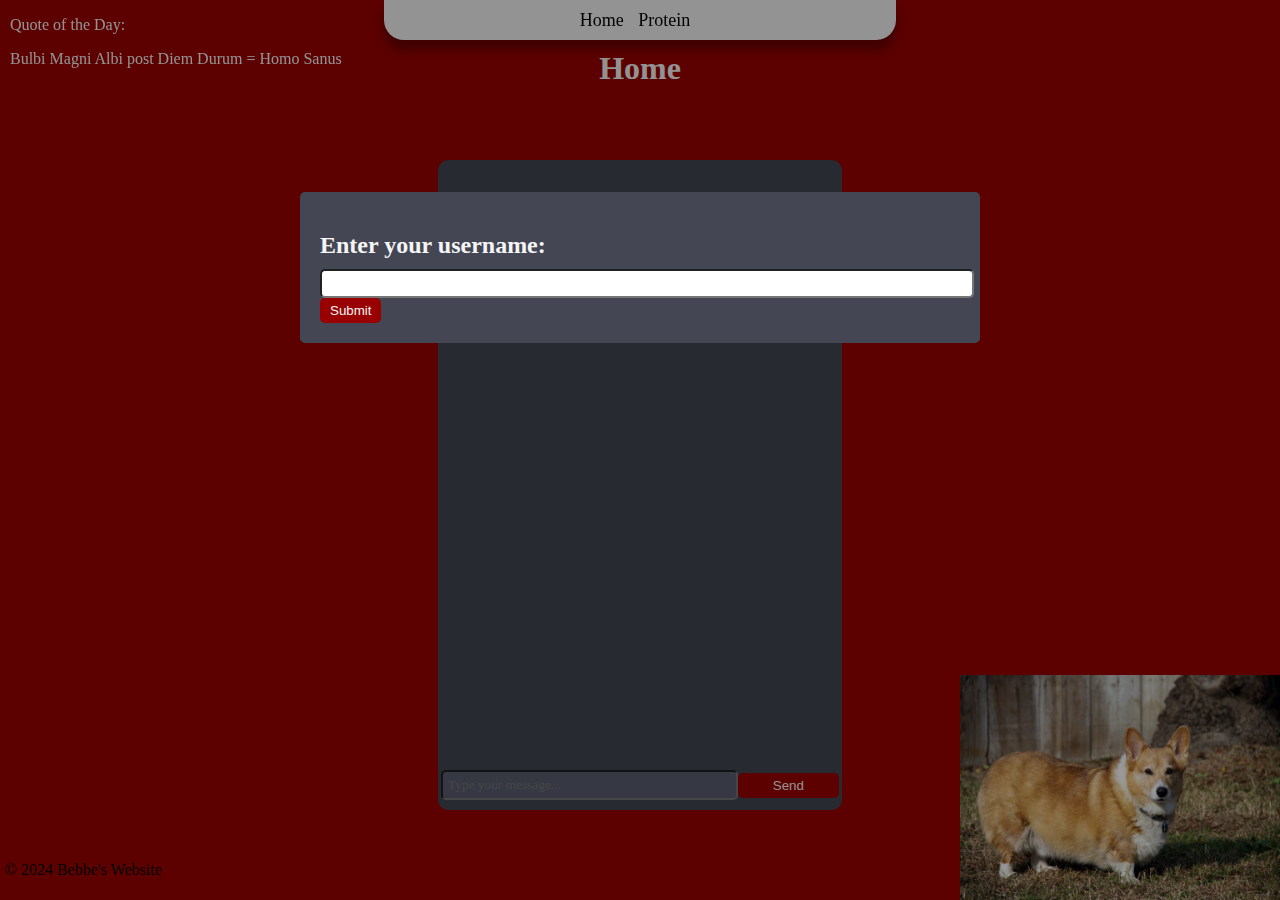
<file: index.html>
<!DOCTYPE html>
<html>
    <head>  
        <title>Grisigt kladd</title>
        <link rel="stylesheet" href="styles.css">
    </head>

    <body> 
        <!-- Title -->

        <header>
        <h1 style="text-align: center;">Home</h1>
        </header>
        <!-- Link between pages -->
        <nav>
          <ul>
            <li><a href="index.html">Home</a></a></li>
            <li><a href="hohe.html">Protein</a></li>
          </ul>
        </nav>

        <div class="container"></div>

        <!-- Daily quote -->
        <main class="daily-quote">
          <p>Quote of the Day: </p> <p>Bulbi Magni Albi post Diem Durum = Homo Sanus</p>
        </main>
        
          <!-- custom prompt -->

        <div id="username-modal" class="modal">
            <div class="modal-content">
              <h2>Enter your username:</h2>
              <input type="text" id="username-input" onkeydown="handleUsernameKeyDown(event)"/>
              <button onclick="submitUsername()">Submit</button>
            </div>
          </div>
        <!-- Picture in right corner -->

        <div class="container">
            <img src="images/majestic-corgi-og.jpeg" class="bottom-right-image">
            </div>
        <!-- Chat related -->
            <div class="chat-container">
                <div id="chat-messages" class="chat-messages">
                </div>
                <div class="chat-input">
                  <input type="text" placeholder="Type your message..." id ="message-input" onkeydown="handleKeyDown(event)">
                  <button onclick="sendMessage()">Send</button>
                </div>
              </div> 
              <footer class="copyright">
                <p>&copy; 2024 Bebbe's Website</p>
            </footer>
              
              <!--chat function with Java-->
        <script>
           var userName = "";

            function sendMessage() {
                var inputElement = document.getElementById("message-input");
                var message = inputElement.value;
                
                if (message.trim() !== "") {
                    var chatMessagesElement = document.getElementById("chat-messages");
                    var messageElement = document.createElement("div");
                    messageElement.innerText = userName + ": " + message;
                    chatMessagesElement.appendChild(messageElement);

                    inputElement.value = "";

                }
            }
           
            function handleKeyDown(event) {
        if (event.key === "Enter") {
          event.preventDefault(); 
          sendMessage();
        }
      }
      // username prompt
      function openPrompt() {
        var modal = document.getElementById("username-modal");
        var storedUsername = sessionStorage.getItem('username');
        
        if (storedUsername) {
          document.getElementById("username-input").value = storedUsername;
          userName = storedUsername;
          closePrompt();
        } else {
          modal.style.display = "block";
        }
      }

      function closePrompt() {
        var modal = document.getElementById("username-modal");
        modal.style.display = "none";
      }

      function submitUsername() {
        var usernameInput = document.getElementById("username-input");
        var username = usernameInput.value.trim();

        if (username !== "") {
            userName = username;
            sessionStorage.setItem('username', username)
            closePrompt();
        }
      }
      
      function handleUsernameKeyDown(event) {
        if (event.key === "Enter") {
          event.preventDefault();
          submitUsername();
        }
      }

        </script>

        <div id="prompt-modal" class="modal">
            <div class="modal-content">
                <h2>Enter your username:</h2>
                <input type="text" id="username-input">
                <button onclick="submitUsername()">Submit</button>
            </div>
        </div>

        <script>
            openPrompt();
        </script>
    </body>
</html>
</file>
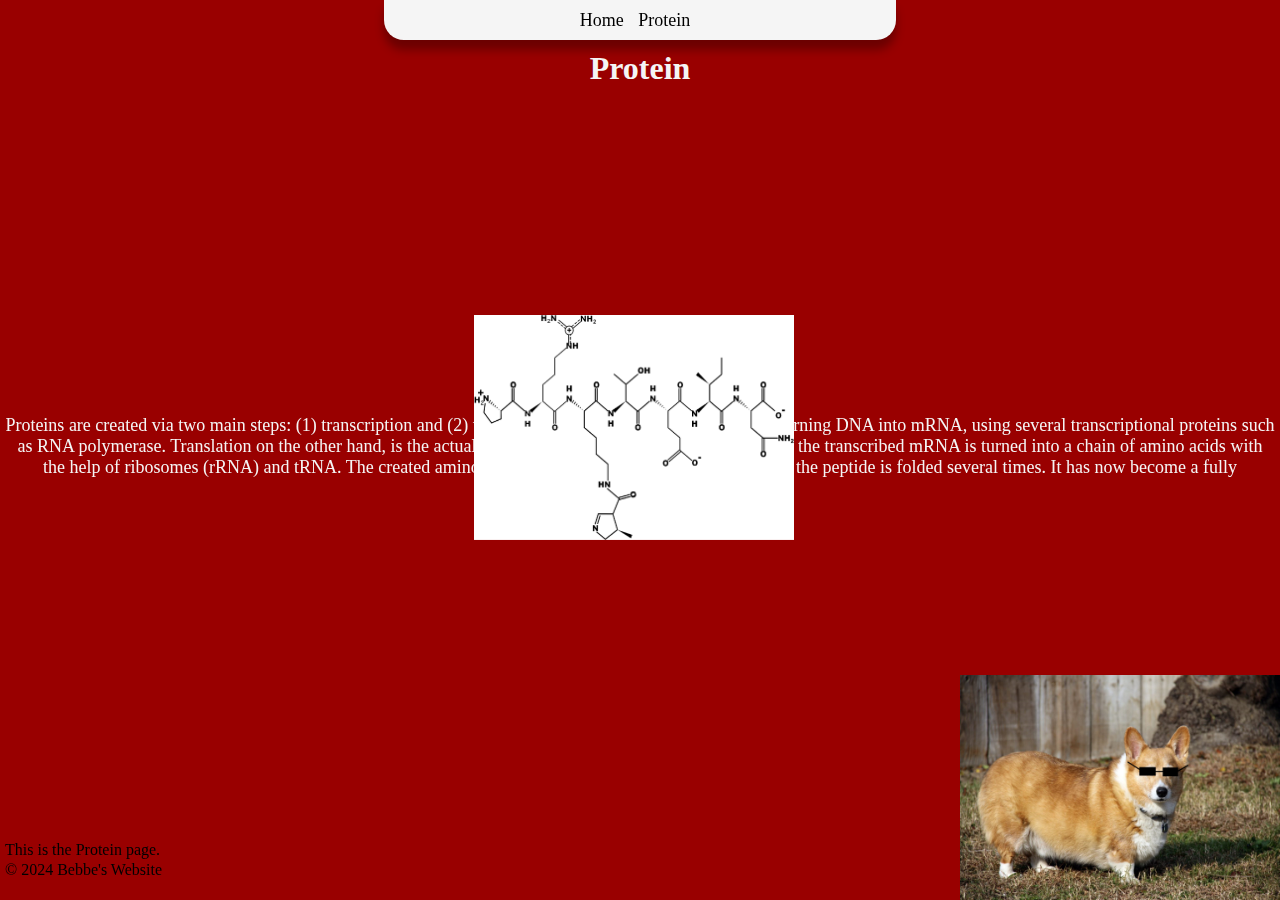
<file: hohe.html>
<!DOCTYPE html>
<html>
<head>
    <title>About Us</title>
    <link rel="stylesheet" href="styles.css">
</head>
<body>
<!-- link between pages -->
    <nav>
        <ul>
          <li><a href="index.html">Home</a></a></li>
          <li><a href="hohe.html">Protein</a></li>
        </ul>
      </nav>

      <div class="container"></div>
      <!-- title -->
    <header class="hohe-header">
        <h1>Protein</h1>
    </header>
    <!-- content-->
</body>
<main class="protein-fact">
<p>Proteins are created via two main steps: (1) transcription and (2) translation.
    Transcription is the process of turning DNA into mRNA, using several
    transcriptional proteins such as RNA polymerase.
    Translation on the other hand, is the actual synthesis of the protein. During
    translation, the transcribed mRNA is turned into a chain of amino acids
    with the help of ribosomes (rRNA) and tRNA. The created amino acid chain is 
    refered to as a peptide. 
    Lastly the peptide is folded several times. It has now become a fully functioning
    protein.  
</p>
</main>
    <main class="hohe-main">
        <p>This is the Protein page.</p>
    </main>
    <!-- Picture in right corner -->

    <div class="container">
        <img src="images/majestic-corgi-cool.jpeg" class="bottom-right-image">
        </div>
    <div class="container">
        <img src="images/peptide (protein).png" class="protein-pic">
    </div>

    <footer class="copyright">
        <p>&copy; 2024 Bebbe's Website</p>
    </footer>
</body>
</html>
</file>
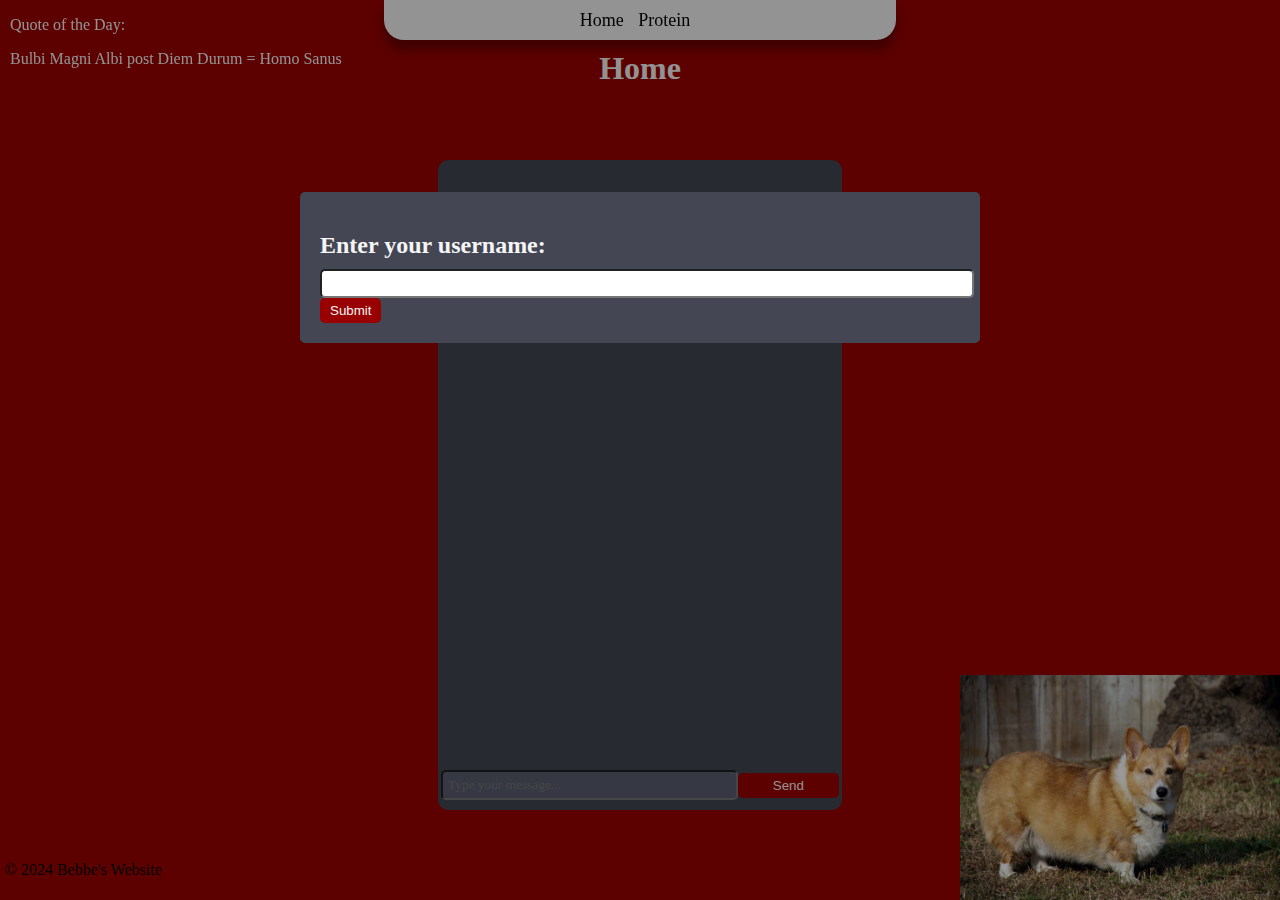
<file: home.html>
<!DOCTYPE html>
<html>
    <head>  
        <title>Grisigt kladd</title>
        <link rel="stylesheet" href="styles.css">
    </head>

    <body> 
        <!-- Title -->

        <header>
        <h1 style="text-align: center;">Home</h1>
        </header>
        <!-- Link between pages -->
        <nav>
          <ul>
            <li><a href="home.html">Home</a></a></li>
            <li><a href="hohe.html">Protein</a></li>
          </ul>
        </nav>

        <div class="container"></div>

        <!-- Daily quote -->
        <main class="daily-quote">
          <p>Quote of the Day: </p> <p>Bulbi Magni Albi post Diem Durum = Homo Sanus</p>
        </main>
        
          <!-- custom prompt -->

        <div id="username-modal" class="modal">
            <div class="modal-content">
              <h2>Enter your username:</h2>
              <input type="text" id="username-input" onkeydown="handleUsernameKeyDown(event)"/>
              <button onclick="submitUsername()">Submit</button>
            </div>
          </div>
        <!-- Picture in right corner -->

        <div class="container">
            <img src="images/majestic-corgi-og.jpeg" class="bottom-right-image">
            </div>
        <!-- Chat related -->
            <div class="chat-container">
                <div id="chat-messages" class="chat-messages">
                </div>
                <div class="chat-input">
                  <input type="text" placeholder="Type your message..." id ="message-input" onkeydown="handleKeyDown(event)">
                  <button onclick="sendMessage()">Send</button>
                </div>
              </div> 
              <footer class="copyright">
                <p>&copy; 2024 Bebbe's Website</p>
            </footer>
              
              <!--chat function with Java-->
        <script>
           var userName = "";

            function sendMessage() {
                var inputElement = document.getElementById("message-input");
                var message = inputElement.value;
                
                if (message.trim() !== "") {
                    var chatMessagesElement = document.getElementById("chat-messages");
                    var messageElement = document.createElement("div");
                    messageElement.innerText = userName + ": " + message;
                    chatMessagesElement.appendChild(messageElement);

                    inputElement.value = "";

                }
            }
           
            function handleKeyDown(event) {
        if (event.key === "Enter") {
          event.preventDefault(); 
          sendMessage();
        }
      }
      // username prompt
      function openPrompt() {
        var modal = document.getElementById("username-modal");
        var storedUsername = sessionStorage.getItem('username');
        
        if (storedUsername) {
          document.getElementById("username-input").value = storedUsername;
          userName = storedUsername;
          closePrompt();
        } else {
          modal.style.display = "block";
        }
      }

      function closePrompt() {
        var modal = document.getElementById("username-modal");
        modal.style.display = "none";
      }

      function submitUsername() {
        var usernameInput = document.getElementById("username-input");
        var username = usernameInput.value.trim();

        if (username !== "") {
            userName = username;
            sessionStorage.setItem('username', username)
            closePrompt();
        }
      }
      
      function handleUsernameKeyDown(event) {
        if (event.key === "Enter") {
          event.preventDefault();
          submitUsername();
        }
      }

        </script>

        <div id="prompt-modal" class="modal">
            <div class="modal-content">
                <h2>Enter your username:</h2>
                <input type="text" id="username-input">
                <button onclick="submitUsername()">Submit</button>
            </div>
        </div>

        <script>
            openPrompt();
        </script>
    </body>
</html>
</file>
<file: styles.css>
/* promp related*/
.modal {
    display: none;
    position: fixed;
    z-index: 1;
    left: 0;
    top: 0;
    width: 100%;
    height: 100%;
    overflow: auto;
    background-color: rgba(0, 0, 0, 0.4);
    color: whitesmoke;
    font-family: corbel;
}

.modal-content {
    background-color: #444654;
    margin: 15% auto;
    padding: 20px;
    width: 50%;
    border-radius: 5px;
}

.modal-content h2 {
    margin-bottom: 10px;
}

.modal-content input[type="text"] {
    width: 100%;
    padding: 5px;
    border-radius: 5px;
}

.modal-content button {
    padding: 5px 10px;
    background-color: #990000;
    color: whitesmoke;
    border: none;
    cursor: pointer;
    border-radius: 5px;
}

/* layout of site and chat */
body {
    background-color: #990000;
    background-size: cover;
}

h1 {
    color: whitesmoke;
    font-family: corbel;
}

.bottom-right-image {
    position: absolute;
    bottom: 0;
    right: 0;
    width: 25%;
    height: 25%;
}

.chat-container {
    position: relative;
    background-color: #444654;
    padding: 10px;
    width: 30%;
    margin: 0 auto;
    height: 70%;
    position: fixed;
    bottom: 10%;
    left: 50%;
    transform: translateX(-50%);
    border-radius: 10px;
}

.chat-messages {
    max-height: 200px;
    overflow-y: auto;
    color: whitesmoke;
    font-family: corbel;
}

.chat-input {
    display: flex;
    justify-content: center;
    align-items: center;
    position: absolute;
    bottom: 10px;
    left: 0;
    right: 0;
}

.chat-input input[type="text"] {
    width: 70%;
    padding: 5px;
    border-radius: 5px;
    background-color: #5B5E70;
    color: whitesmoke;
    font-family: corbel;
}

.chat-input button {
    width: 25%;
    padding: 5px;
    background-color: #990000;
    color: whitesmoke;
    border: none;
    cursor: pointer;
    border-radius: 5px;
}

/* navigation bar */
body {
    font-family: corbel;
    margin: 0; 
    padding: 0; 
    
}

nav {
    background-color: whitesmoke;
    color: #ffffff;
    padding: 10px;
    position: fixed;
    left: 30%;
    right: 30%;  
    top: 0; 
    height: 20px;
    box-shadow: 0px 10px 10px rgba(0.1,0,0,0.3);
    border-bottom-left-radius: 20px;
    border-bottom-right-radius: 20px;
    display: flex;
    justify-content: center;
    align-items: center;
    font-size: 18px;
}

nav ul {
    list-style-type: none;
    margin: 0;
    padding: 0;

}

nav ul li {
    display: inline;
    margin-right: 10px;
   }

nav ul li a {
    color: #000000;
    text-decoration: none;
}

nav ul li a:hover {
    text-decoration: underline;
}

header {
    margin-top: 50px;
    
}

.hohe-header {
    text-align: center; 
}

.protein-fact {
    position: fixed; 
    bottom: 20px;
    left: 0;
    padding: 5px;
    color: whitesmoke;
    font-family: corbel;
    text-align: center;
    margin-bottom:28%;
    font-size:large;
}

.protein-pic {
    position: fixed;
    bottom: 40%;
    right:38%;
    width: 25%;
    height: 25%;   
}

.hohe-main {
    position: fixed; 
    bottom: 20px;
    left: 0;
    padding: 5px;
}

.copyright {
    position: fixed; 
    bottom: 0;
    left: 0; 
    padding: 5px; 
}

.daily-quote {
    position: fixed;
    top: 0; 
    left: 10px; 
    font-family: corbel;
    color: whitesmoke;
    }
</file>
